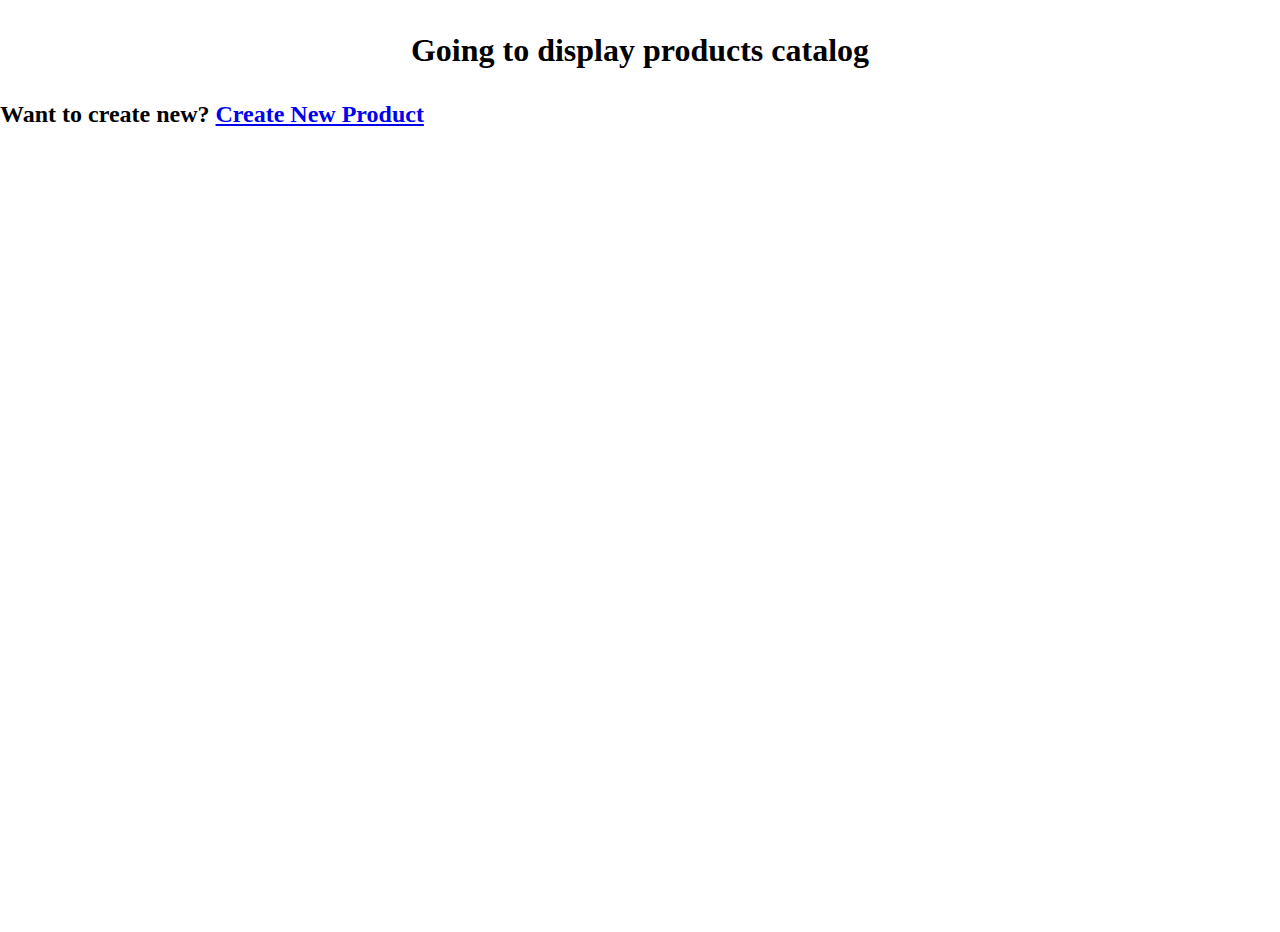
<file: index.html>
<!DOCTYPE html>
<html lang="en">
<head>
    <meta charset="UTF-8">
    <meta name="viewport" content="width=device-width, initial-scale=1.0">
    <title>Document</title>
    <link rel="stylesheet" href="style.css">
</head>
<body>
    <h1 class="center">Going to display products catalog</h1>
    <h2>Want to create new? <a href="create.html">Create New Product</a></h2>
    
    <div class="container"></div>
    <script src="main.js"></script>
</body>
</html>
</file>
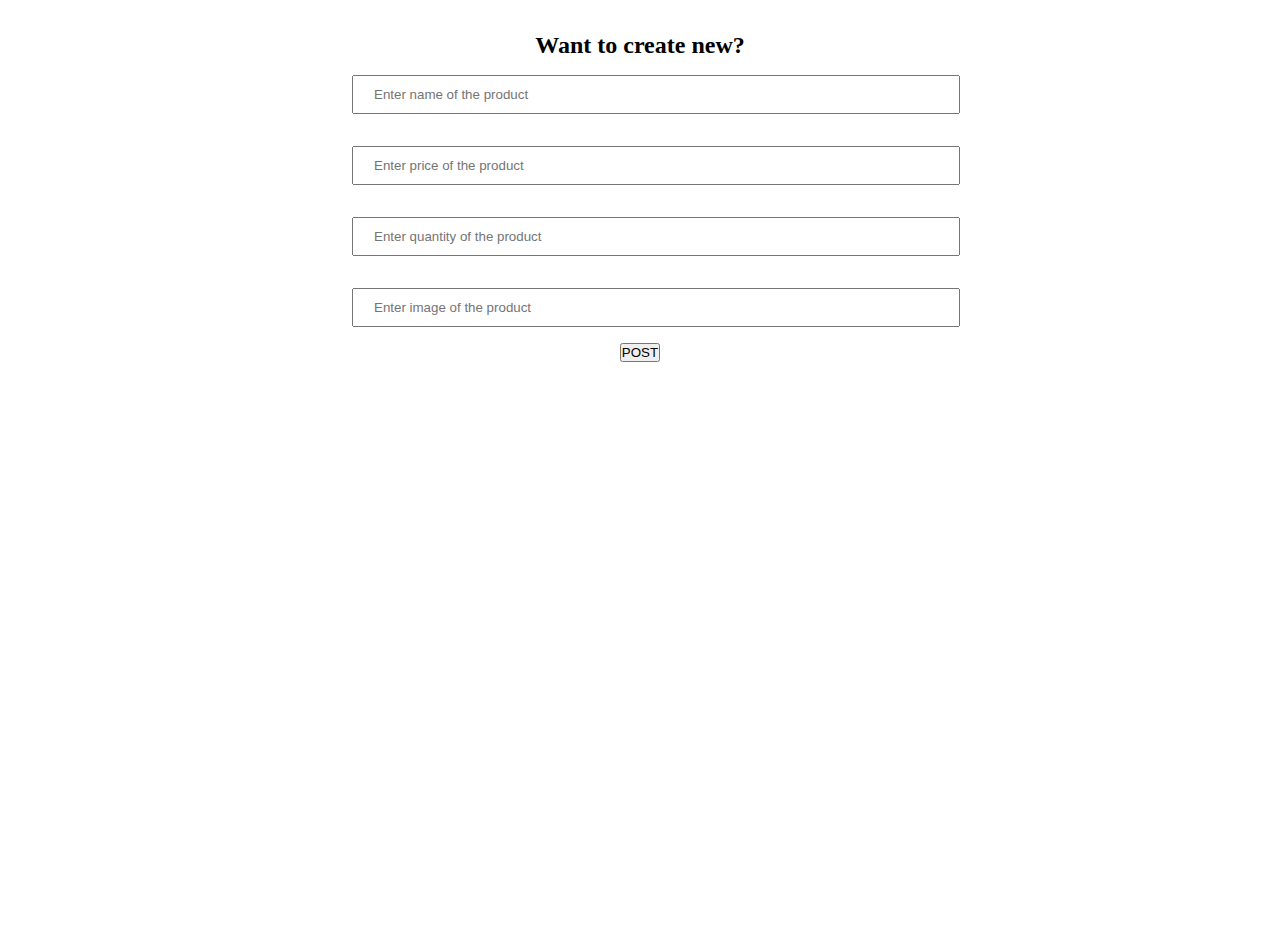
<file: create.html>
<!DOCTYPE html>
<html lang="en">
<head>
    <meta charset="UTF-8">
    <meta name="viewport" content="width=device-width, initial-scale=1.0">
    <title>Document</title>
    <link rel="stylesheet" href="style.css">
</head>
<body>
    <div class="space">
        <h2>Want to create new?</h2>
        <form>
            <input type="text" id="name" placeholder="Enter name of the product" />
            <input type="number" id="price" placeholder="Enter price of the product" />
            <input type="number" id="qty" placeholder="Enter quantity of the product" />
            <span class="hide">Please enter a valid quantity.</span>
            <input type="text" id="imgUrl" placeholder="Enter image of the product" />
            <button id="submit">POST</button>
        </form>
    </div>

    <script src="create.js"></script>
</body>
</html>
</file>
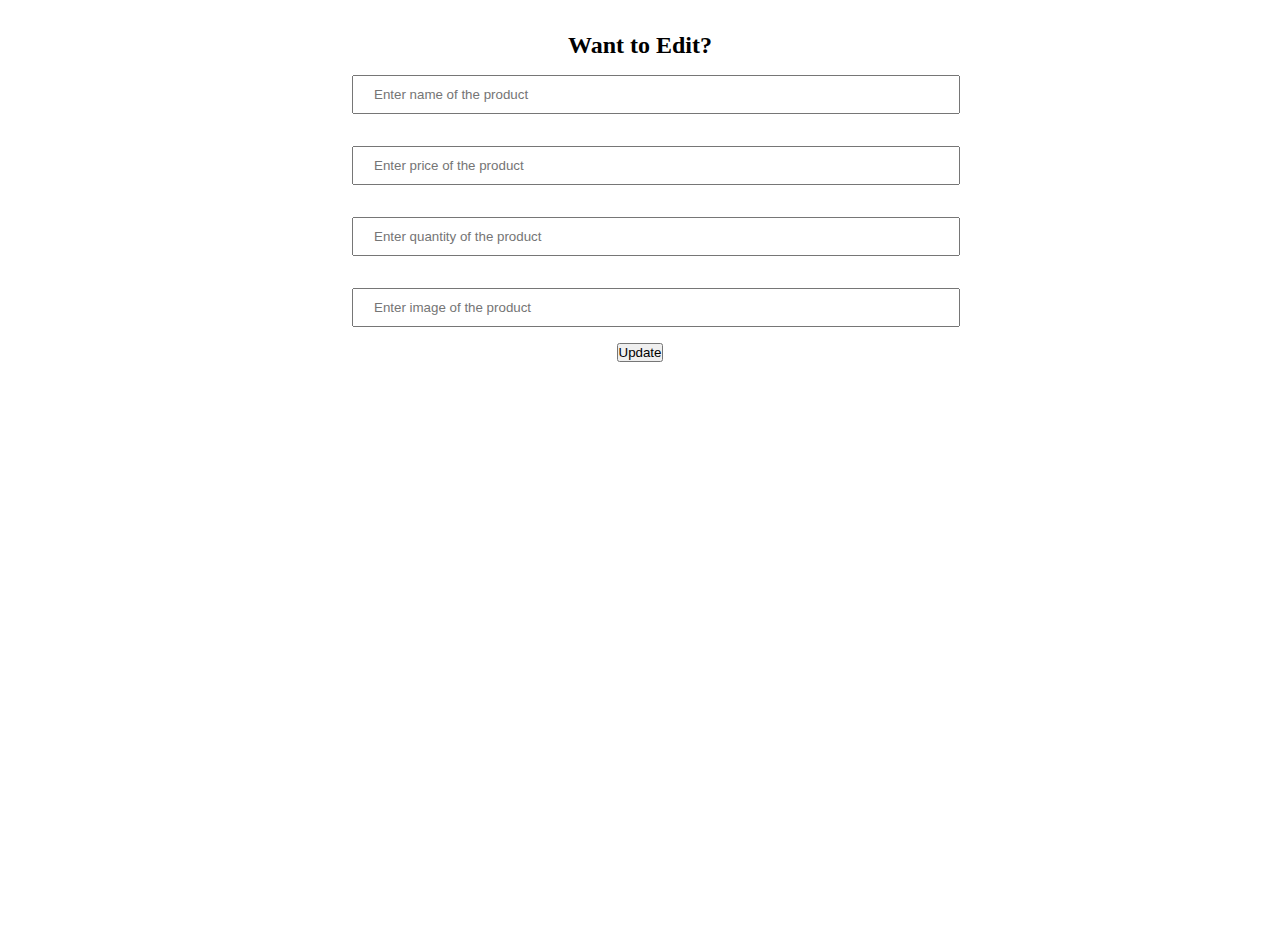
<file: edit.html>
<!DOCTYPE html>
<html lang="en">
<head>
    <meta charset="UTF-8">
    <meta name="viewport" content="width=device-width, initial-scale=1.0">
    <title>Document</title>
    <link rel="stylesheet" href="style.css">
</head>
<body>
    <div class="space">
        <h2>Want to Edit?</h2>
        <form>
            <input type="text" id="name" placeholder="Enter name of the product" />
            <input type="number" id="price" placeholder="Enter price of the product" />
            <input type="number" id="qty" placeholder="Enter quantity of the product" />
            <span class="hide">Please enter a valid quantity.</span>
            <input type="text" id="imgUrl" placeholder="Enter image of the product" />
            <button id="submit">Update</button>
        </form>
    </div>

    <script src="edit.js"></script>
</body>
</html>
</file>
<file: style.css>
* {
    margin: 0;
    padding: 0;
    box-sizing: border-box;
}

html, body {
    height: 100%;
    width: 100%;
}

.center {
    text-align: center;
    margin: 2rem 0;
}

.container {
    width: 80%;
    margin: auto;
    display: flex;
    justify-content: space-evenly;
    align-items: center;
    flex-wrap: wrap;
    column-gap: 10px;
}

.card {
    width: 30%;
}

.card img {
    width: 100%;
}

.space {
    margin: 2rem;
    text-align: center;
}

.space form {
    width: 50%;
    margin: auto;
}

input {
    width: 100%;
    padding: 10px 20px;
    margin: 1rem;
}

input.error {
    border-color: red;
}

.hide {
    display: none;
}
</file>
